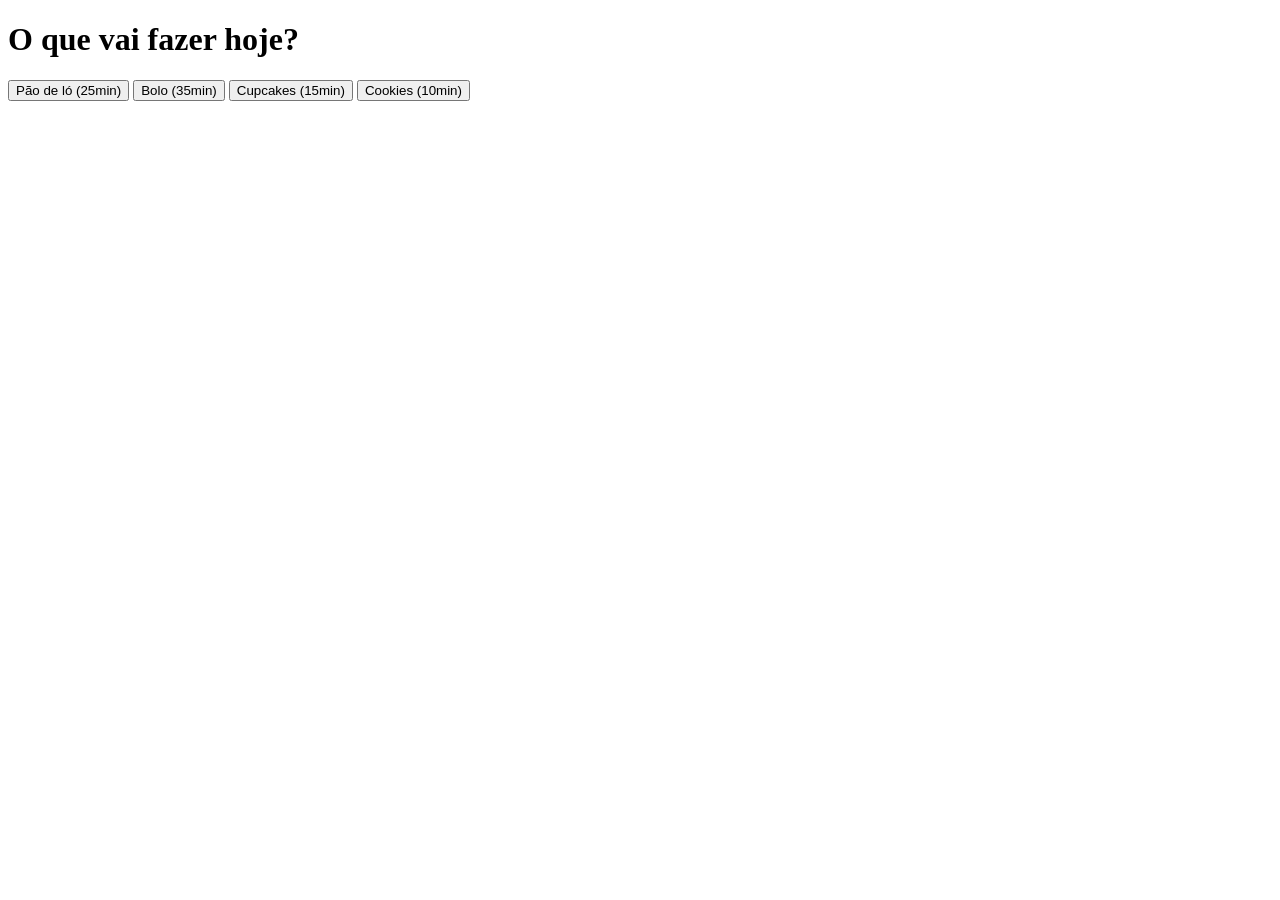
<file: index.html>
<!DOCTYPE html>
<html lang="pt-br">
<head>
    <meta charset="UTF-8">
    <meta name="viewport" content="width=device-width, initial-scale=1.0">
    <title>Cake timer</title>
</head>
<body>
    <h1>O que vai fazer hoje?</h1>

    <div id="botoes">
        <button data-product="Pão de ló" data-time="25">Pão de ló (25min)</button>
        <button data-product="Bolo" data-time="35">Bolo (35min)</button>
        <button data-product="Cupcakes" data-time="15">Cupcakes (15min)</button>
        <button data-product="Cookies" data-time="10">Cookies (10min)</button>
    </div>

    <script src="script.js"></script>
</body>
</html>
</file>
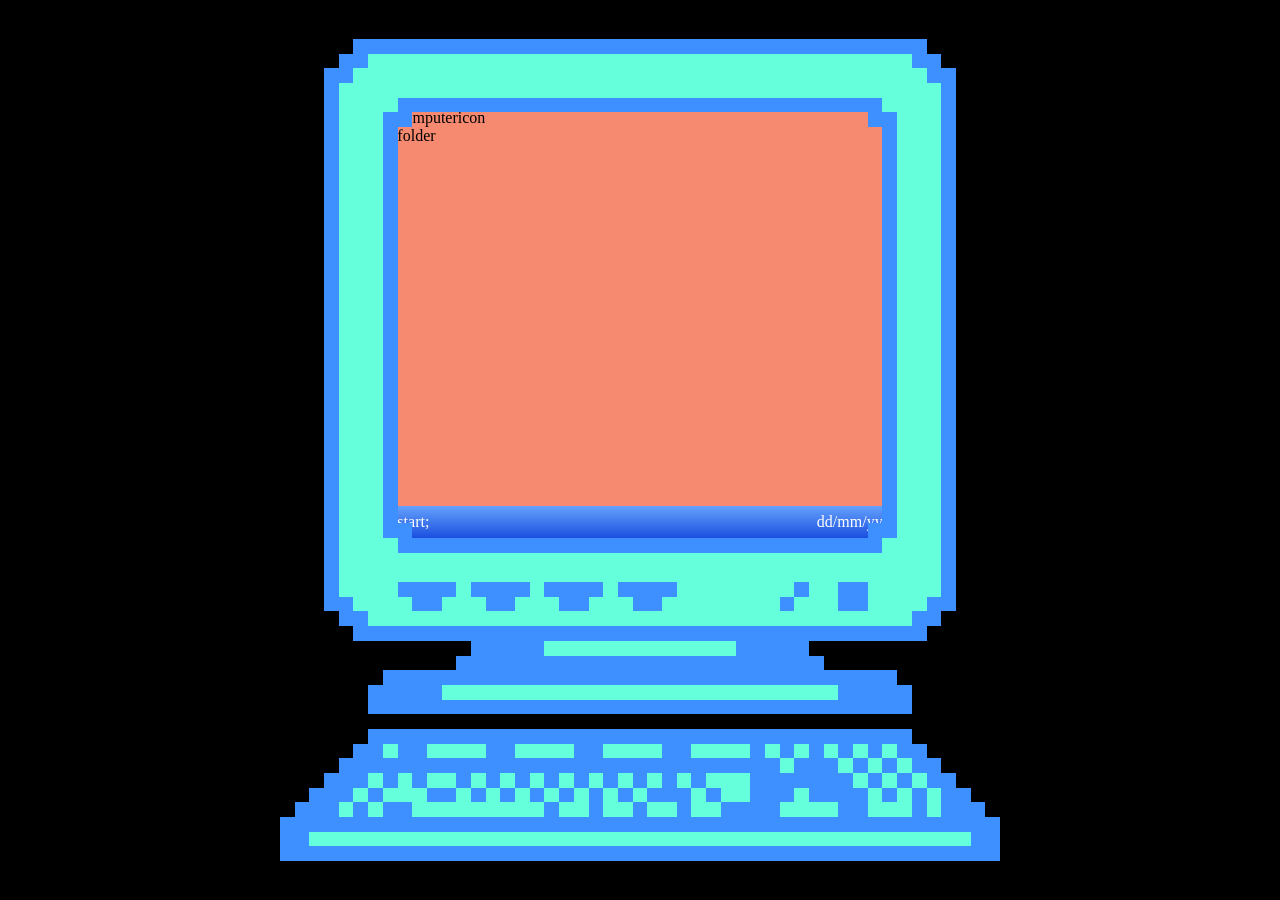
<file: test2/index.html>
<!DOCTYPE html>
<html lang="en">
<head>
    <meta charset="UTF-8">
    <meta name="viewport" content="width=device-width, initial-scale=1.0">
    <title>rachando o cerebro</title>
    <link rel="stylesheet" href="style.css">
</head>
<body>
    <div class="pccontainer">
        <main class="screen">
            
            <div class="icons">
                <div class="icon" id="mypc" data-id="mycomputer" data-barid="barmypc" data-name="My computer" onclick="abrir(this)">
                    <p>computericon</p>
                </div>
                <div class="icon" id="fold" data-id="folder" data-barid="barart" data-name="Folder" onclick="abrir(this)">
                    <p>folder</p>
                </div>
            </div>

            
            
            <div  class="janelas" id="mycomputer">
               <div class="topo">
                explorer
                   <div class="buttons">
                        <button class="minimizar" onclick="minimizar(this)">-</button>
                        <button class="fechar" onclick="fechar(this)">x</button>
                    </div>
               </div>
            </div>

            <div  class="janelas" id="folder">
               <div class="topo">
                folder
                    <div class="buttons">
                        <button class="minimizar" onclick="minimizar(this)">-</button>
                        <button class="fechar" onclick="fechar(this)">x</button>
                    </div>
               </div>
            </div>
        </main>

        <div class="barra">
            <div id="winxp">
                <div id=win><p>start;</p></div>
            </div>
            
            <div class="dia">
                dd/mm/yy
            </div>
        </div> 

        <img src="computerazul.png" alt="" class="pc-frame">
    </div>
    <script src="teste3.js"></script>
    <script src="delimitarjanelas.js"></script>
</body>
</html>
</file>
<file: test2/style.css>
* {
margin: 0px;
padding: 0px;
box-sizing: border-box;
}

html, body {
    height: 100%;
    margin: 0px;
    overflow: hidden;
}

body {
    display: flex;
    justify-content: center;
    align-items: center;
    background-color: black;
}

.pccontainer {
    position: relative;
    width: min(80vh, 90vw);
    image-rendering: pixelated;   
}
.pccontainer img {
    height: 100%;
    display: block;
    width: 100%;;
}
.pc-frame {
    position: relative;
    z-index: 2; 
    pointer-events: none;
}

.screen {
    background-color: rgb(245, 138, 112);
    position: absolute;

    display: grid;
    grid-template-columns: 1fr 5fr 1fr;
    top: 8.5%;
    left: 16.3%;
    width: 68.4%;
    height: 54%;
    z-index: 1;
}
.icons {
    display: flex;
    flex-flow: column;
}

.janelas {
    position: absolute;
    z-index: 2;
    width: 60%;
    height: 65%;
    color: white;
    cursor: move;
    background-color: green;
}

#mycomputer {
    display: none;
    background-color: rgb(181, 210, 236);
}

#folder {
    display: none;
}

.topo {
    background-color: blue;
    width: 100%;
    height: 10%;
}

.barra {
    position: absolute;
    background: linear-gradient(to top, rgb(27, 80, 224), #64a1fc);
    top: 56.8%;
    left: 16.3%;
    width: 67.4%;
    height: 3.9%;
    z-index: 1;

    display: flex;
    flex-flow: nowrap;
    justify-content: space-between;
    align-items: center;
    color: white;
}

#winxp {
    display: flex;   
    justify-content: flex-start;
    align-items: center;
    align-content: center;
    text-align: center;
    gap: 10px;

    width: 82%;
    height: 100%;
    image-rendering: pixelated;
    
}

.bar {
    font-size: 0.7vw;
    display: block;
    justify-items: center;
    justify-content: flex-start;
    background-color: #4b92fd;
    border-radius: 6px 6px 1px 1px;
    padding: 5px; 
    cursor: default;   
}

.bar:hover {
    cursor: pointer;
}
</file>
